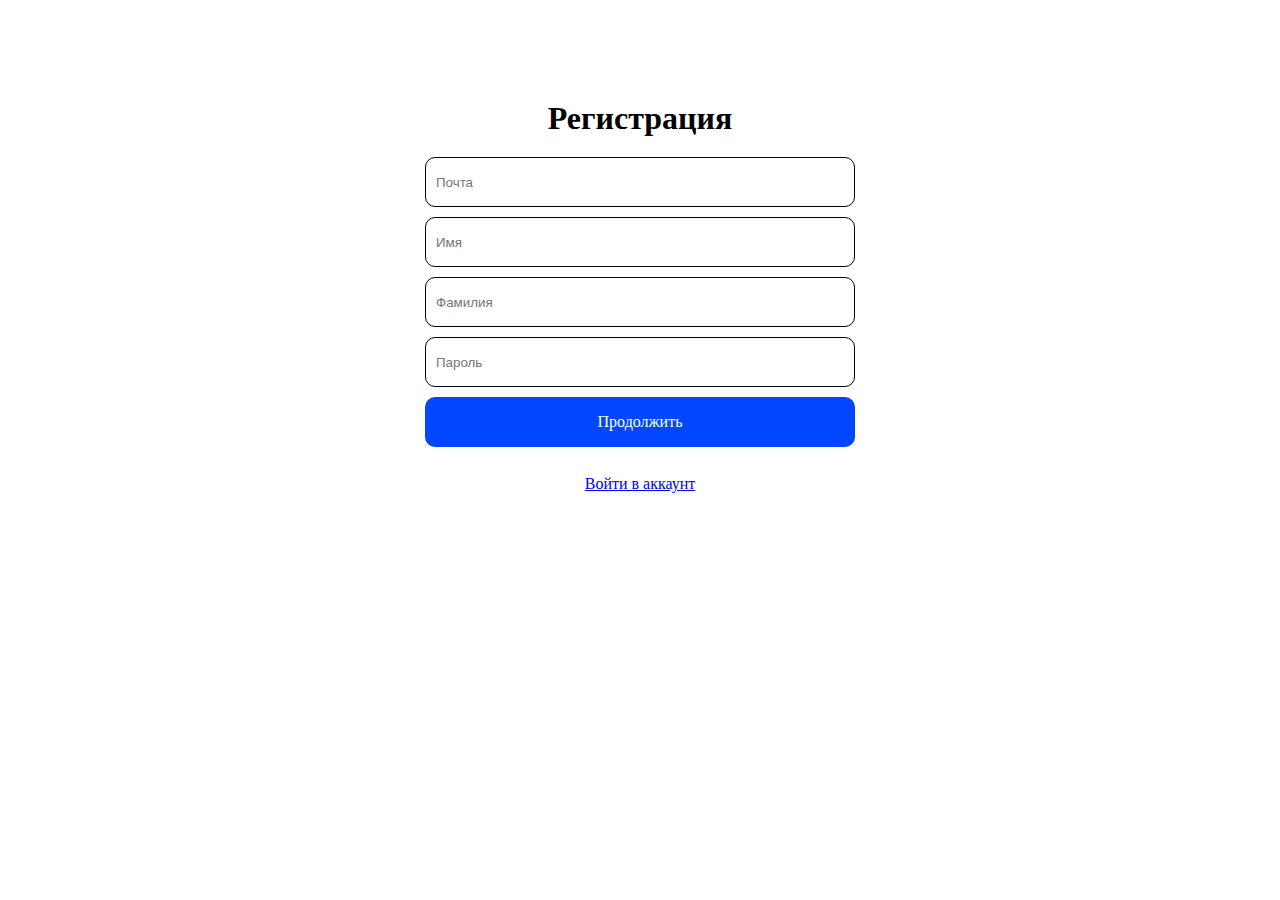
<file: index.html>
<!DOCTYPE html>
<html lang="en">

<head>
    <meta charset="UTF-8">
    <meta http-equiv="X-UA-Compatible" content="IE=edge">
    <meta name="viewport" content="width=device-width, initial-scale=1.0">
    <link rel="stylesheet" href="./styles/index.css">
    <title>Document</title>
</head>

<body>
    
    <center>
        <h1>Регистрация</h1>
        <form name="reg">
            <input type="email" placeholder="Почта" name="email">
            <input type="text" placeholder="Имя" name="name">
            <input type="text" placeholder="Фамилия" name="surname">
            <input type="password" placeholder="Пароль" name="password">
            <button>Продолжить</button>
        </form>
        <span id="errmsg" style="color: red; opacity: 0; transition: .5s ease; " >something went wrong try again</span> <br>
        <a href="./pages/login.html">Войти в аккаунт</a>
    </center>

    <script type="module" src="./script.js"></script>
</body>

</html>
</file>
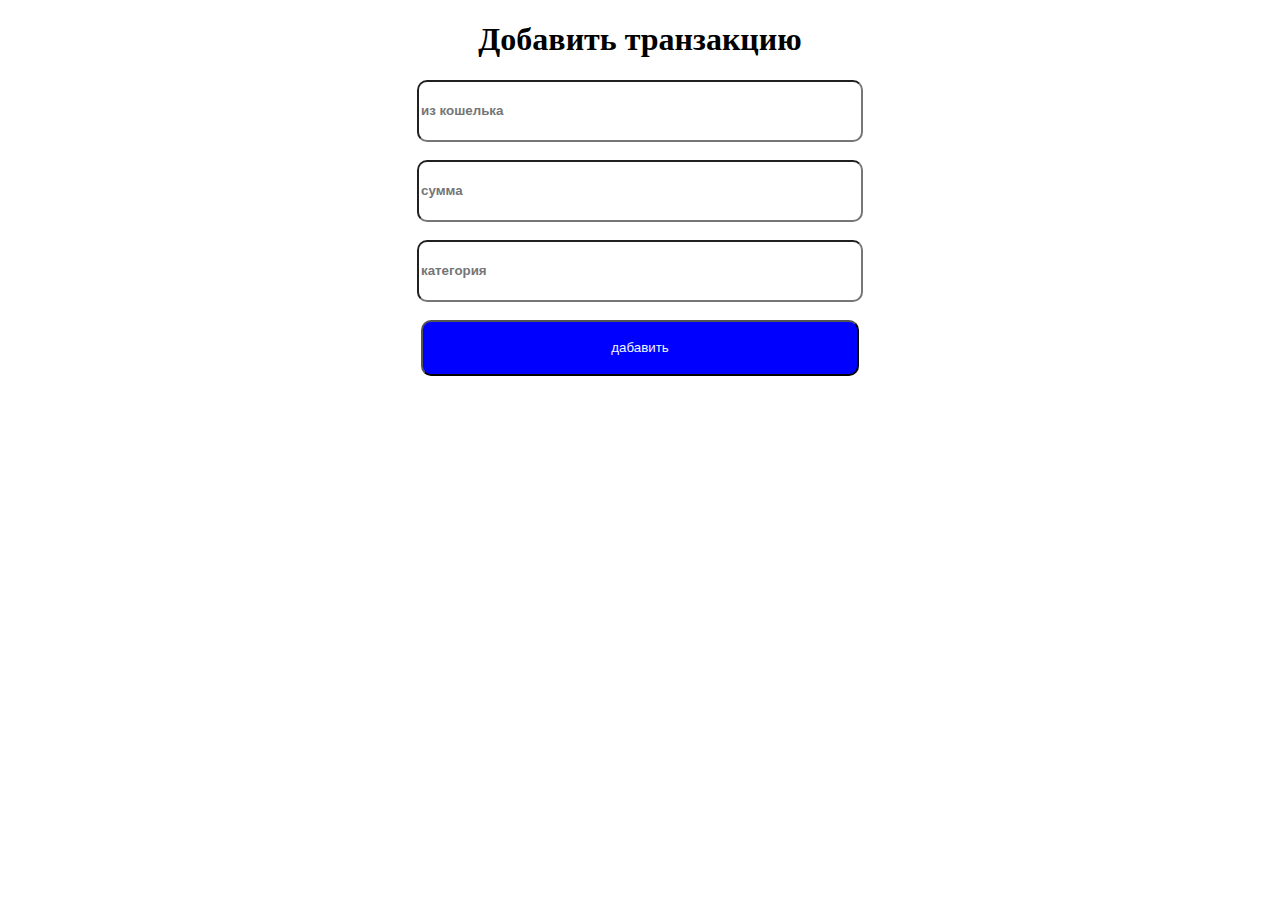
<file: pages/addTransactions.html>
<!DOCTYPE html>
<html lang="en">

<head>
    <meta charset="UTF-8">
    <meta http-equiv="X-UA-Compatible" content="IE=edge">
    <meta name="viewport" content="width=device-width, initial-scale=1.0">
    <link rel="stylesheet" href="../styles/forms.css">
    <title>Document</title>
</head>

<body>
    <center>
        
        <form name="addTransaction">
            <h1>Добавить транзакцию</h1>
            <input class='idk' type="text" name="name" class="inp1" placeholder="из кошелька"> <br>
            <br><input class='idk' type="text" name="total"  class="inp2" placeholder="сумма"> <br>
            <br><input class='idk' type="text" name="category" class="inp3" placeholder="категория"> <br>
            <br>
            <button class="axmed">дабавить</button>
        </form>
    </center>

    <script type="module" src="../modules/addTransaction.js"></script>
</body>

</html>
</file>
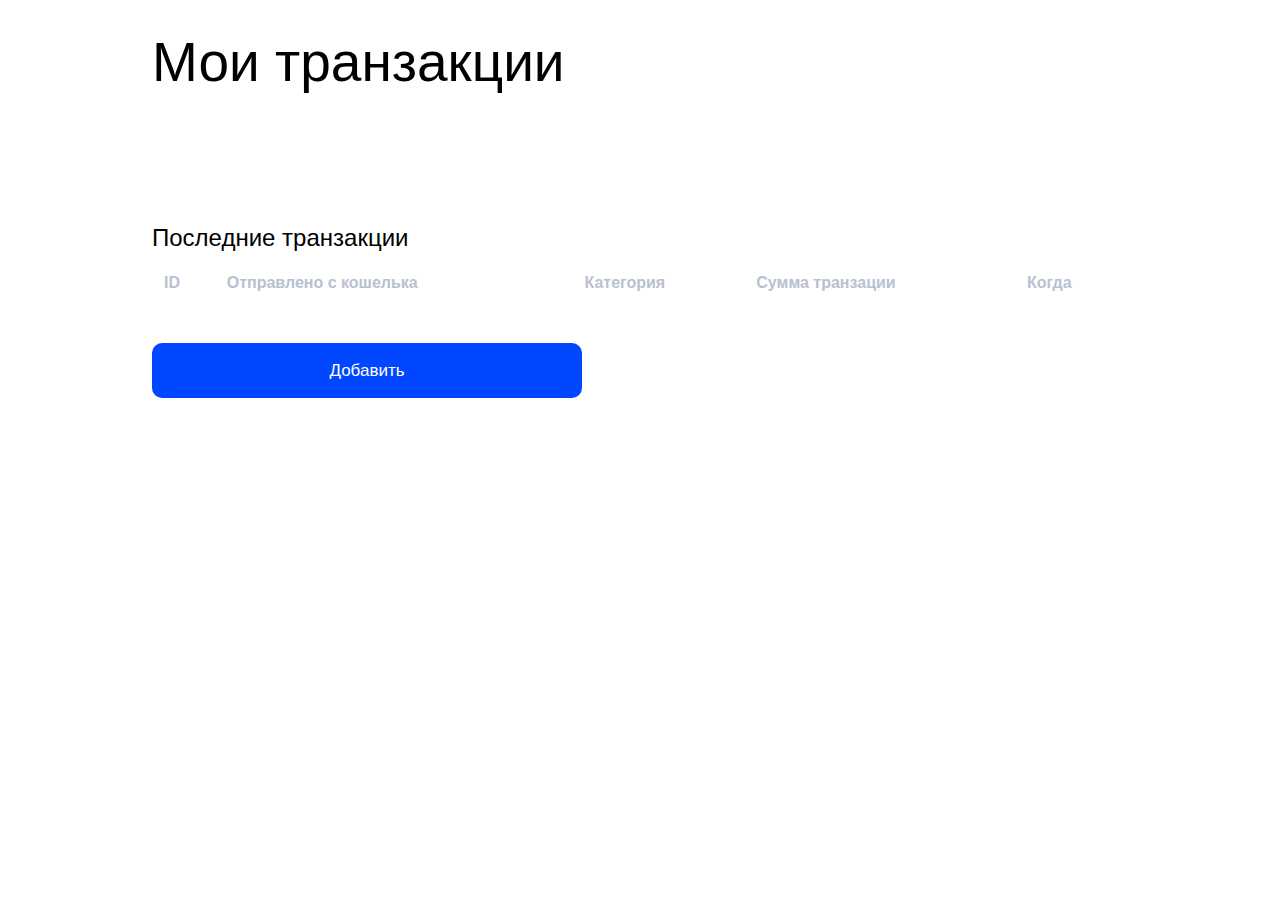
<file: pages/allTransactions.html>
<!DOCTYPE html>
<html lang="en">

<head>
    <meta charset="UTF-8">
    <meta http-equiv="X-UA-Compatible" content="IE=edge">
    <meta name="viewport" content="width=device-width, initial-scale=1.0">
    <link rel="stylesheet" href="../styles/header.css">
    <link rel="stylesheet" href="../styles/allWallets.css">
    <link rel="stylesheet" href="../styles/home.css">
    <title>Document</title>
</head>

<body>
    <center class="123">
        <h1 class="wallets1">Мои транзакции</h1>
        <a href=""></a>
        <div class="container">
            <h1>Последние транзакции</h1>
            <table>
                <thead>
                    <tr>
                        <th>ID</th>
                        <th>Отправлено с кошелька</th>
                        <th>Категория</th>
                        <th>Сумма транзации</th>
                        <th>Когда</th>
                    </tr>
                </thead>
                <tbody>
                    
                </tbody>
            </table>
        </div>
        <a href="./addTransactions.html" class="addBtn"><button>Добавить</button></a>
    </center>

    <script type="module" src="../modules/allTransactions.js"></script>
</body>

</html>
</file>
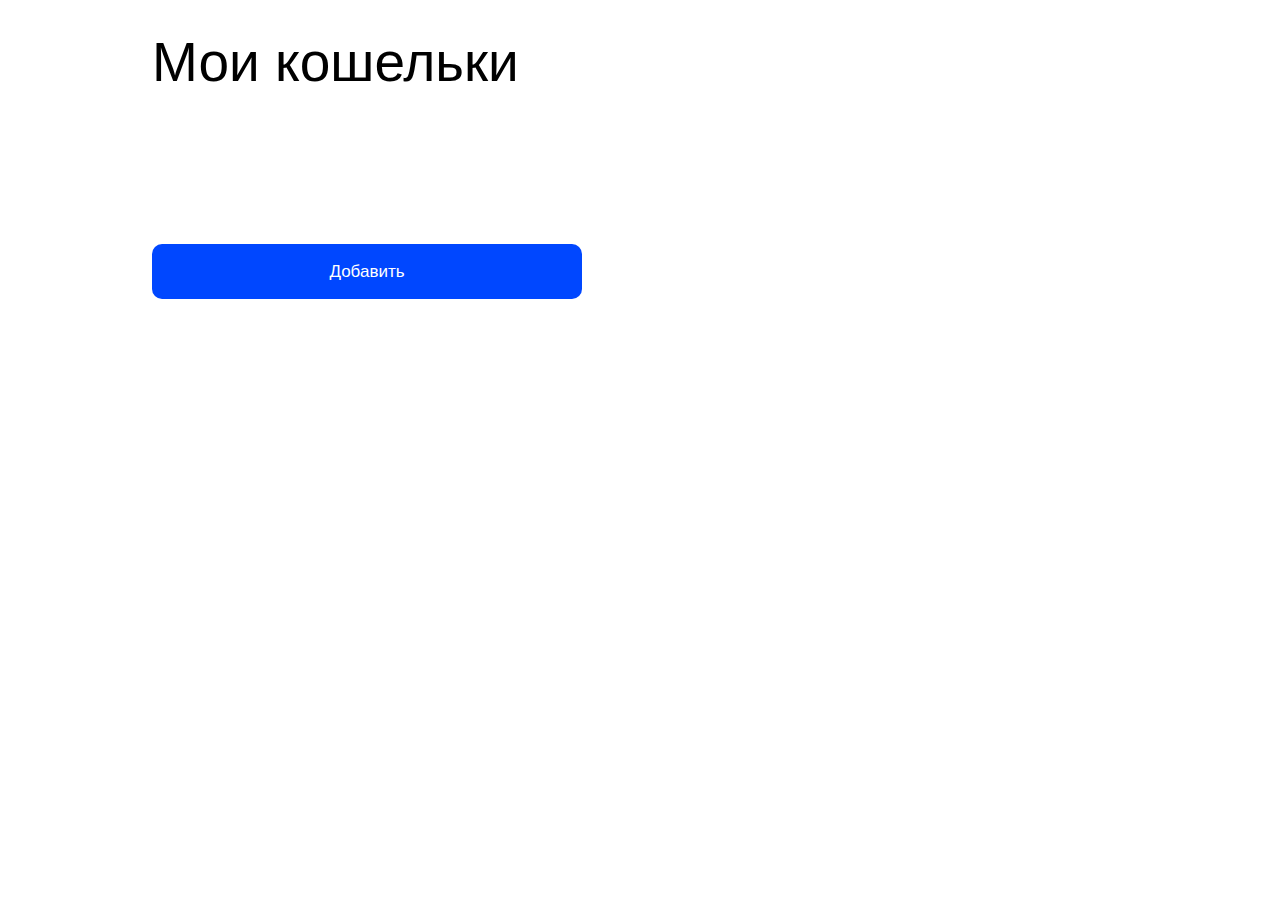
<file: pages/allWallets.html>
<!DOCTYPE html>
<html lang="en">
<head>
    <meta charset="UTF-8">
    <meta http-equiv="X-UA-Compatible" content="IE=edge">
    <meta name="viewport" content="width=device-width, initial-scale=1.0">
    <link rel="stylesheet" href="../styles/header.css">
    <link rel="stylesheet" href="../styles/allWallets.css">
    <link rel="stylesheet" href="../styles/home.css">
    <title>Document</title>
</head>
<body>
    <center class="123">
        <h1 class="wallets1">Мои кошельки</h1>
        <a href=""></a>
        <div class="div" >

        </div>
        <a href="./addWallet.html" class="addBtn"><button>Добавить</button></a>
    </center>

    <script type="module" src="../modules/allWallets.js"></script>
</body>
</html>
</file>
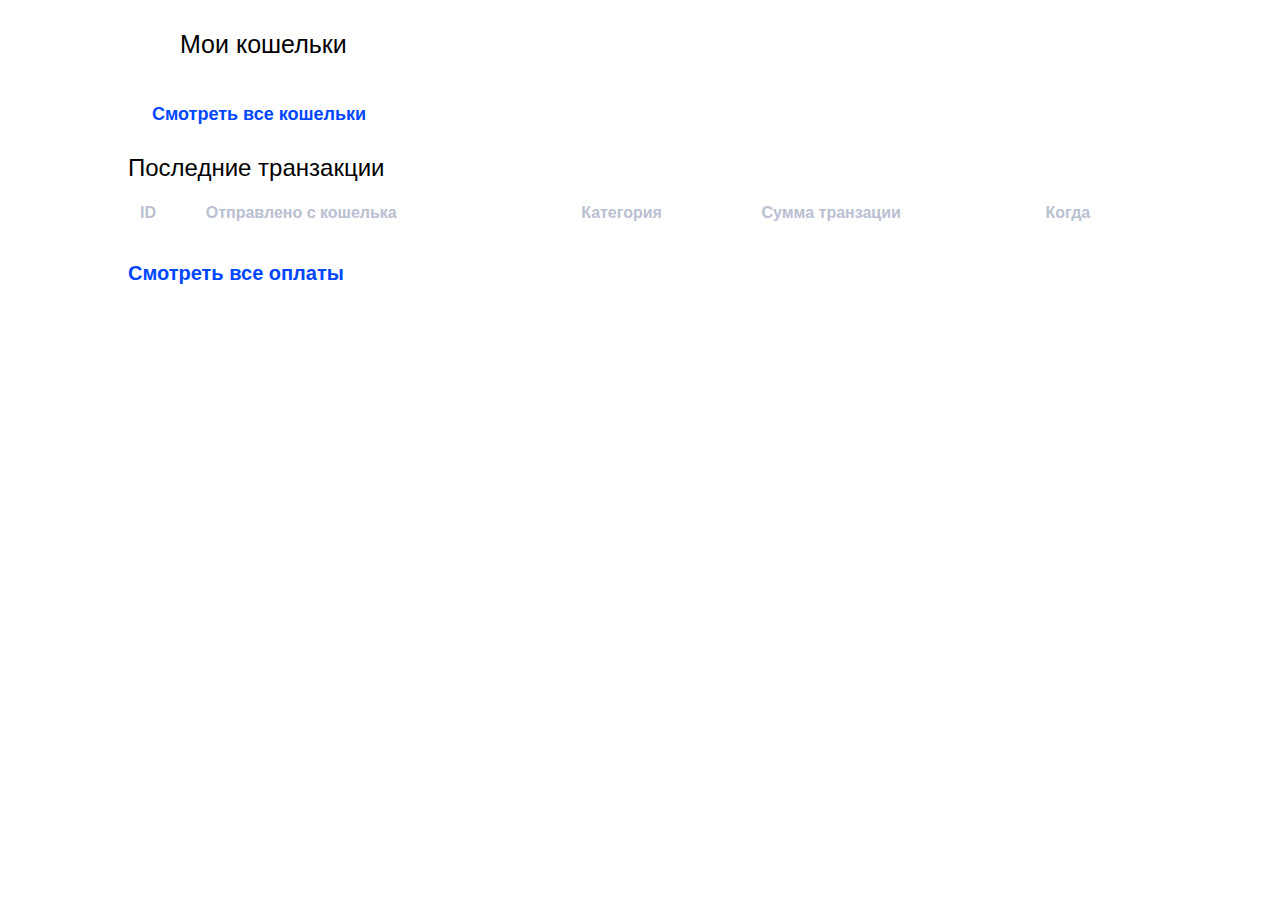
<file: pages/home.html>
<!DOCTYPE html>
<html lang="en">

<head>
    <meta charset="UTF-8">
    <meta http-equiv="X-UA-Compatible" content="IE=edge">
    <meta name="viewport" content="width=device-width, initial-scale=1.0">
    <link rel="stylesheet" href="../styles/home.css">
    <link rel="stylesheet" href="../styles/header.css">
    <title>Document</title>
</head>

<body>

    <center>
        <span class="wallets">Мои кошельки</span>
        <div class="div" >

        </div>
        <a href="./allWallets.html" class="allWallets">Смотреть все кошельки</a>
    </center>


    <div class="container">
        <h1>Последние транзакции</h1>
        <table>
            <thead>
                <tr>
                    <th>ID</th>
                    <th>Отправлено с кошелька</th>
                    <th>Категория</th>
                    <th>Сумма транзации</th>
                    <th>Когда</th>
                </tr>
            </thead>
            <tbody>

            </tbody>
        </table>
        <a href="./allTransactions.html">Смотреть все оплаты</a>
    </div>

    <script type="module" src="../modules/home.js"></script>
</body>

</html>
</file>
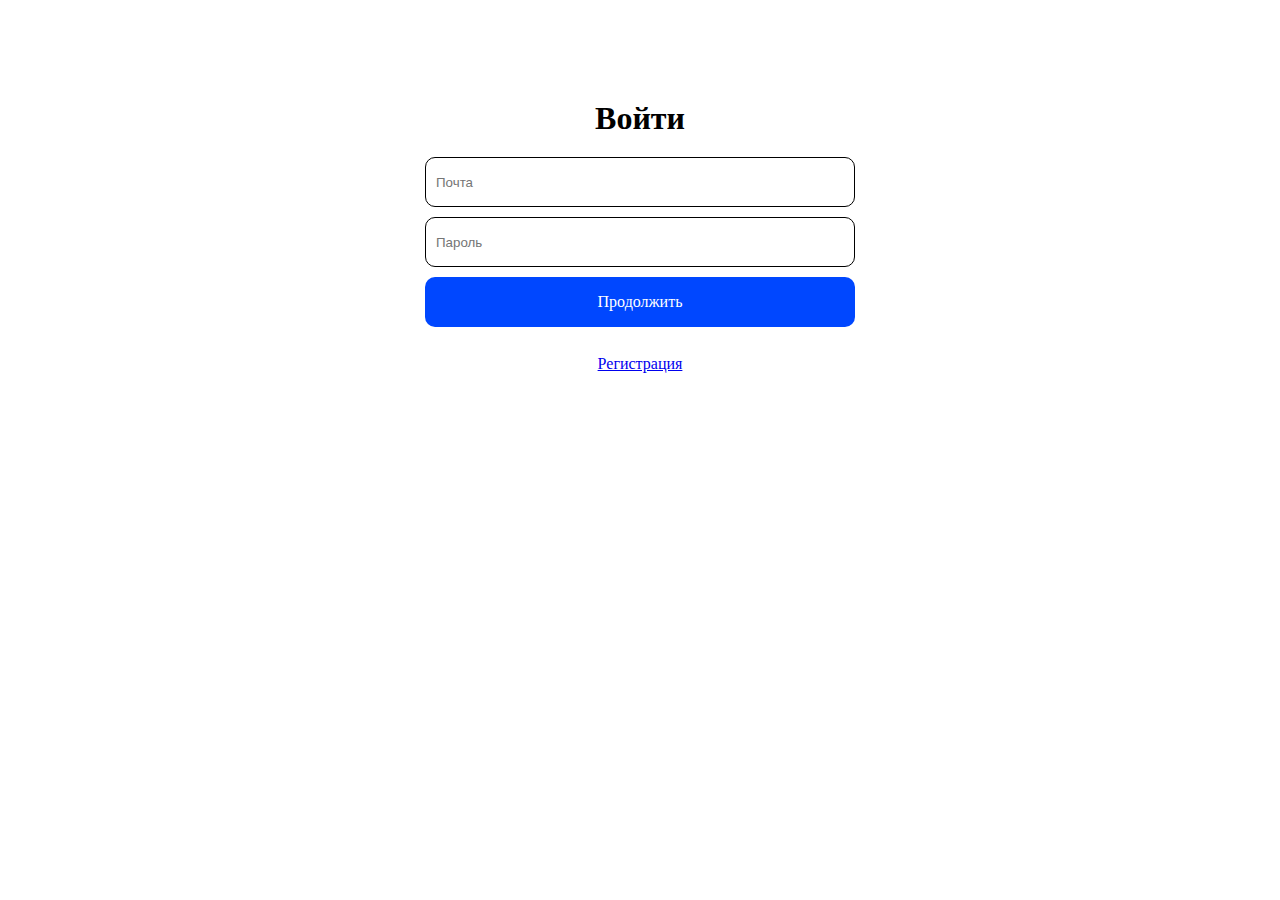
<file: pages/login.html>
<!DOCTYPE html>
<html lang="en">
<head>
    <meta charset="UTF-8">
    <meta http-equiv="X-UA-Compatible" content="IE=edge">
    <meta name="viewport" content="width=device-width, initial-scale=1.0">
    <link rel="stylesheet" href="../styles/index.css">
    <title>Document</title>
</head>
<body>
    
    <center>
        <h1>Войти</h1>
        <form name="login">
            <input type="email" placeholder="Почта" name="email">
            <input type="password" placeholder="Пароль" name="password">
            <button>Продолжить</button>
        </form>
        <span id="errmsg" style="color: red; opacity: 0; transition: .5s ease; " ></span> <br>
        <a href="../index.html">Регистрация</a>
    </center>

    <script type="module" src="../modules/login.js"></script>
</body>
</html>
</file>
<file: styles/index.css>
* {
    padding: 0px;
    margin: 0px;
    box-sizing: border-box;
}

h1 {
    margin-bottom: 20px;
    margin-top: 20px;
}


center {
    margin-top: 100px;
}

input {
    width: 430px;
    height: 50px;
    display: block;
    margin-top: 10px;
    padding: 10px;
    border-radius: 10px;
    border: 1px solid;
}
    

button {
    all: unset;
    width: 430px;
    height: 50px;
    margin-top: 10px;
    background-color: rgba(0, 71, 255, 1);
    color: white;
    border-radius: 10px;
    margin-bottom: 10px;
}
</file>
<file: styles/forms.css>
.axmed {
	width: 438px;
	height: 56px;
	background-color: rgb(0, 0, 255);
	border-radius: 10px;
	color: aliceblue;
}

.idk {
	height: 56px;
	width: 438px;
	border-radius: 10px;
}

::placeholder {
	font-weight: bolder;
}
</file>
<file: styles/header.css>
* {
	margin: 0;
	padding: 0;
	box-sizing: border-box;
	font-family: "Lucida Sans", "Lucida Sans Regular", "Lucida Grande",
		"Lucida Sans Unicode", Geneva, Verdana, sans-serif;
}

header {
	height: 40px;
	max-width: 1760px;
	background-color: rgba(240, 240, 240, 1);
	padding-left: 50px;
	padding-right: 50px;
	display: flex;
	justify-content: space-between;
}
.left-side {
	width: 350px;
	display: flex;
	justify-content: space-between;
	padding-top: 8px;
	margin-left: 126px;
}
.right-side {
	width: 210px;
	display: flex;
	justify-content: space-between;
	padding-top: 5px;
	align-items: center;
	margin-right: 158px;
}
.img {
	width: 10px;
	height: 20px;
}
</file>
<file: styles/allWallets.css>
.wallets1 {
    margin-bottom: 30px;
    font-size: 55px;
}

a {
    display: flex;
    margin-bottom: 100px;

}

button {
    width: 430px;
    height: 55px;
    border-radius: 10px;
    background-color: rgba(0, 71, 255, 1);
    color: white;
    border: none;
    font-size: 17px;
}
</file>
<file: styles/home.css>
* {
    margin: 0;
    padding: 0;
    box-sizing: border-box;
    font-family: sans-serif;
}


.container {
    width: 80%;
    margin: 0 auto;
    display: flex;
    flex-direction: column;
    gap: 10px;
    margin-bottom: 40px;
}

h1 {
    font-size: 24px;
    text-align: start;
    width: 80%;
    font-weight: 500;
}

table {
    width: 100%;
}

thead th,
td {
    text-align: start;
    padding: 10px;

}

th {
    font-style: normal;
    font-weight: 600;
    font-size: 16px;
    line-height: 17px;

    color: #B9C0D1;

}

a {
    width: 80%;
    margin-top: 20px;
    font-style: normal;
    font-weight: 600;
    font-size: 20px;
    line-height: 20px;
    /* identical to box height */
    text-align: start !important;
    text-decoration-line: underline;
    text-decoration: none;
    color: #0047FF;
}

td {
    font-style: normal;
    font-weight: 500;
    font-size: 17px;
    line-height: 20px;
    color: #000000;
}

tbody tr td {
    border-bottom: 1px solid black;
}

.box {
    width: 80%;
    margin: 50px auto;
    display: flex;
    flex-direction: column;
    gap: 10px;
}

.box h1 {
    font-size: 48px;
    margin-bottom: 22px;
    text-transform: capitalize;
}


/* shoxrux */
center {
    margin: 30px;
}

.div {
    width: 80%;
    margin: 0 auto;
    display: flex;
    gap: 20px;
}

.wallet {
    display: flex;
    left: 0px;
    flex-direction: column;
    justify-content: flex-start;
    align-items: start;
    width: 280px;
    height: 160px;
    border-radius: 15px;
    background: linear-gradient(84.37deg, #D7816A 2.27%, #BD4F6C 92.26%);

}

.walletType {
    padding: 25px;
    display: block;
    color: white;
}

.currency {
    padding: 25px;
    color: white;
}

.wallets {
    display: flex;
    margin-left: 150px;
    margin-bottom: 25px;
    font-size: 25px;
    font-family: 'Gill Sans', 'Gill Sans MT', Calibri, 'Trebuchet MS', sans-serif;
}

.allWallets {
    display: flex;
    /* margin-left: 150px; */
    margin-top: 20px;
    font-size: 18px;
    color: #0047FF;
    list-style: none;
    font-family: 'Gill Sans', 'Gill Sans MT', Calibri, 'Trebuchet MS', sans-serif;
}
</file>
